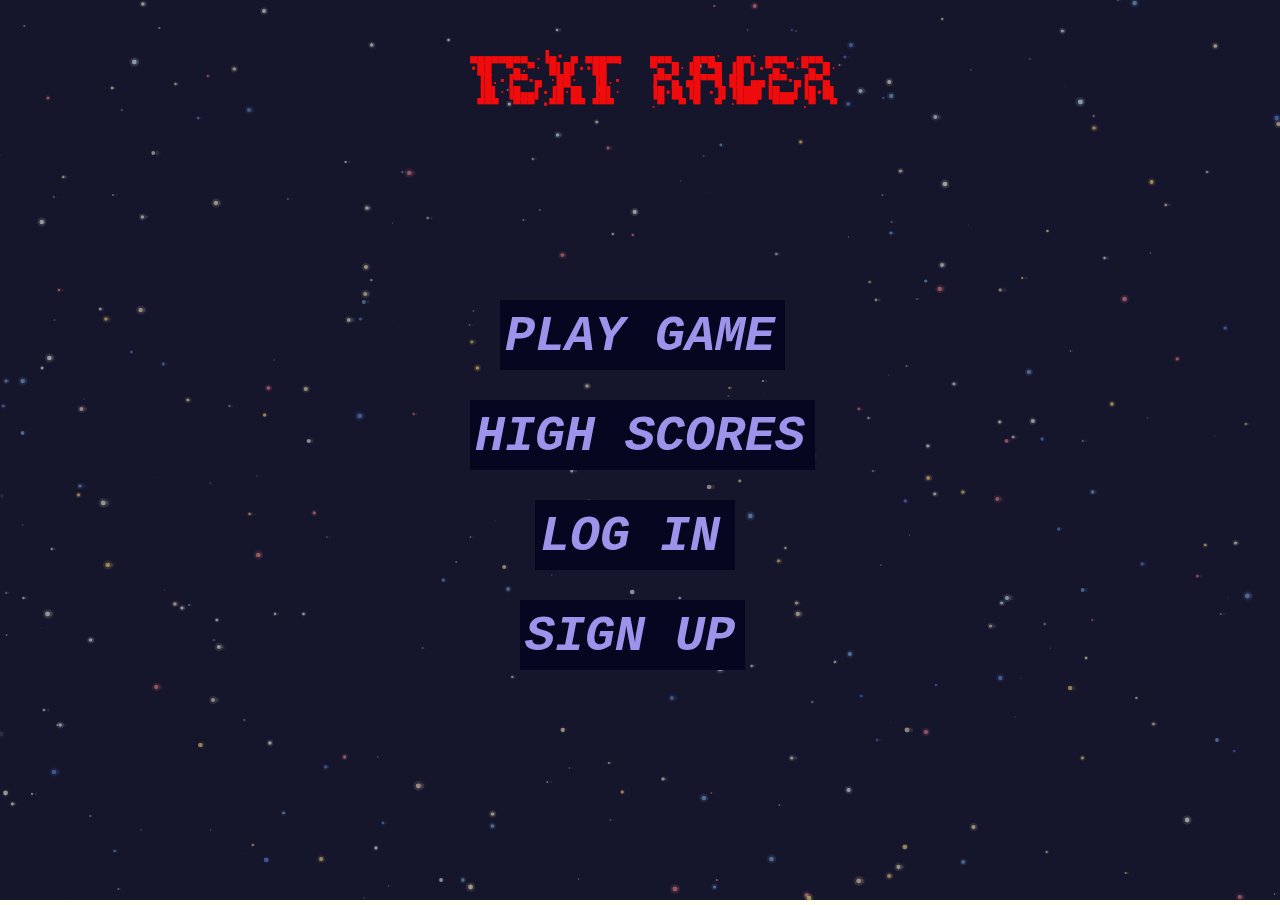
<file: index.html>
<!DOCTYPE html>
<html lang="en">
<head>
    <meta charset="UTF-8">
    <meta name="viewport" content="width=device-width, initial-scale=1.0">
    <title>Text Racer</title>
    <!-- You can add additional meta tags, stylesheets, or scripts in the head section -->

    <link rel="stylesheet" type="text/css" href="styles.css">

    <style>
        @import url('https://fonts.googleapis.com/css2?family=Kode+Mono:wght@400..700&display=swap');
    </style>
    
    <script src="homescreen.js" defer></script>    
</head>

<body>

  <canvas id="background-canvas"> </canvas> 

</body>
</html>
</file>
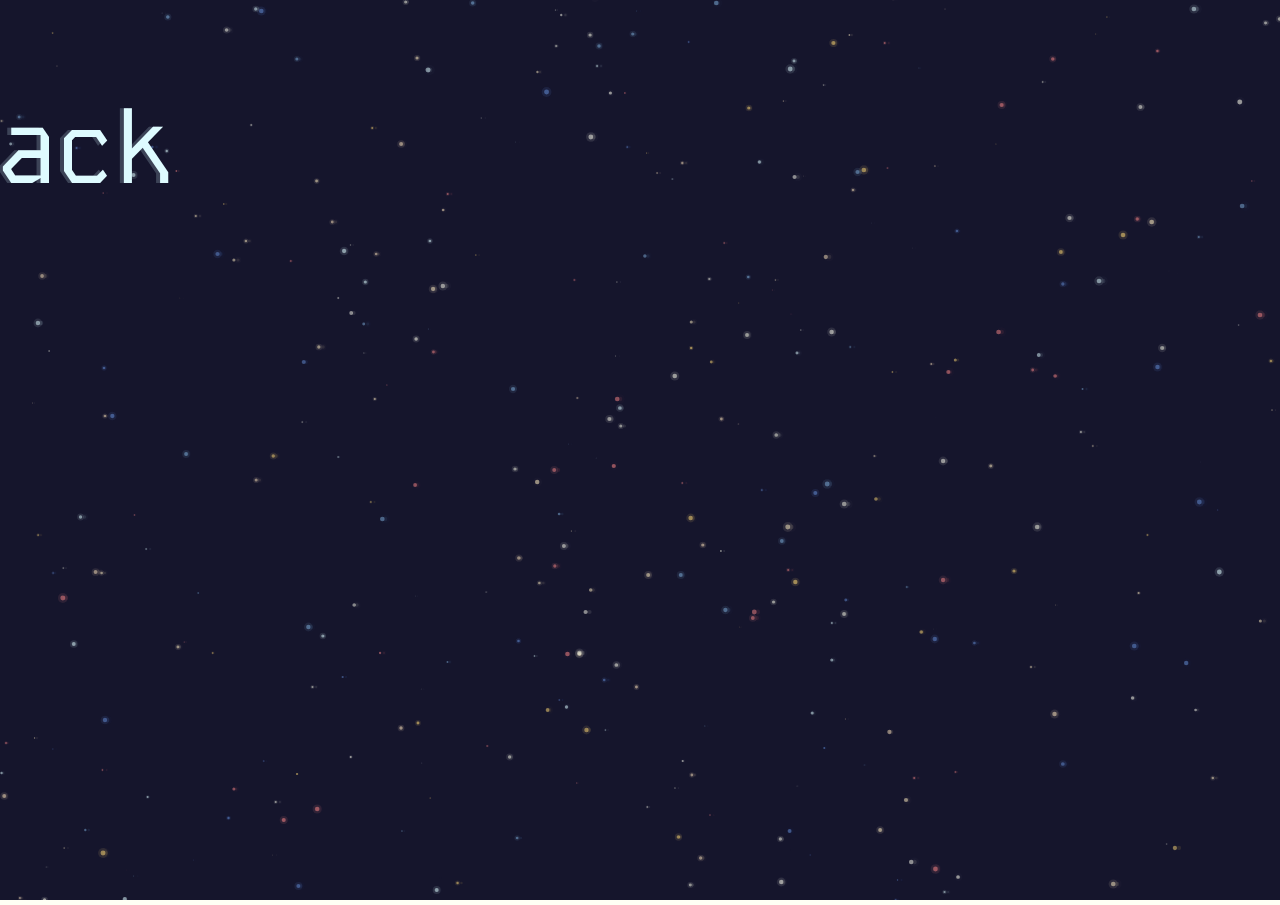
<file: game.html>
<!DOCTYPE html>
<html lang="en">

<head>
  <meta charset="utf-8">
  <meta name="<meta name="viewport" content="width=device-width, initial-scale=1">

  <link rel="stylesheet" href="styles.css" type="text/css" media="screen" title="no title" charset="utf-8">


  <style>
    @import url('https://fonts.googleapis.com/css2?family=Kode+Mono:wght@400..700&display=swap');
  </style>

  <script src="game.js" defer> </script>

</head>
<body>
  
  <canvas id="background-canvas">

  </canvas>

</body>
</file>
<file: styles.css>
:root {
    --drkblue: #040c24;
    --wht: #fffff4;
}

/* Reset some default margin and padding for consistency */
body {
    margin: 0;
    padding: 0;
    font-family: "Kode Mono", monospace;
    font-optical-sizing: auto;
    font-weight: 400; /*between 400-700 */
    font-style: normal;
    background-color: var(--wht);
    color: #333;
    overflow: hidden; /* Hide scrollbars */
}

canvas {
    
}
</file>
